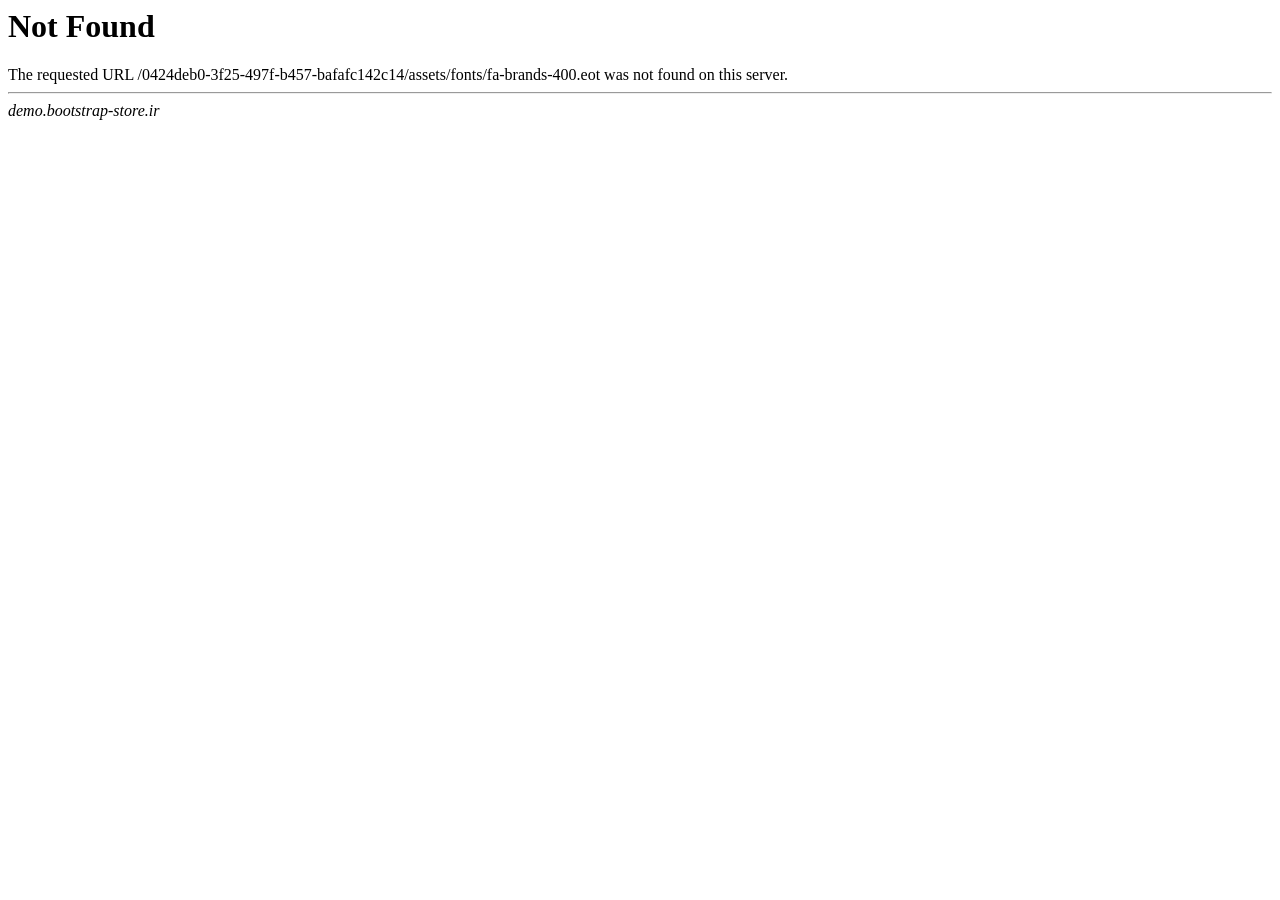
<file: app/static/fonts/fa-brands-400.html>
<!DOCTYPE HTML PUBLIC "-//IETF//DTD HTML 2.0//EN">
<HTML><HEAD>
<TITLE>404 Not Found</TITLE>
</HEAD><BODY>
<H1>Not Found</H1>
The requested URL /0424deb0-3f25-497f-b457-bafafc142c14/assets/fonts/fa-brands-400.eot was not found on this server.
<HR>
<I>demo.bootstrap-store.ir</I>
</BODY></HTML>
</file>
